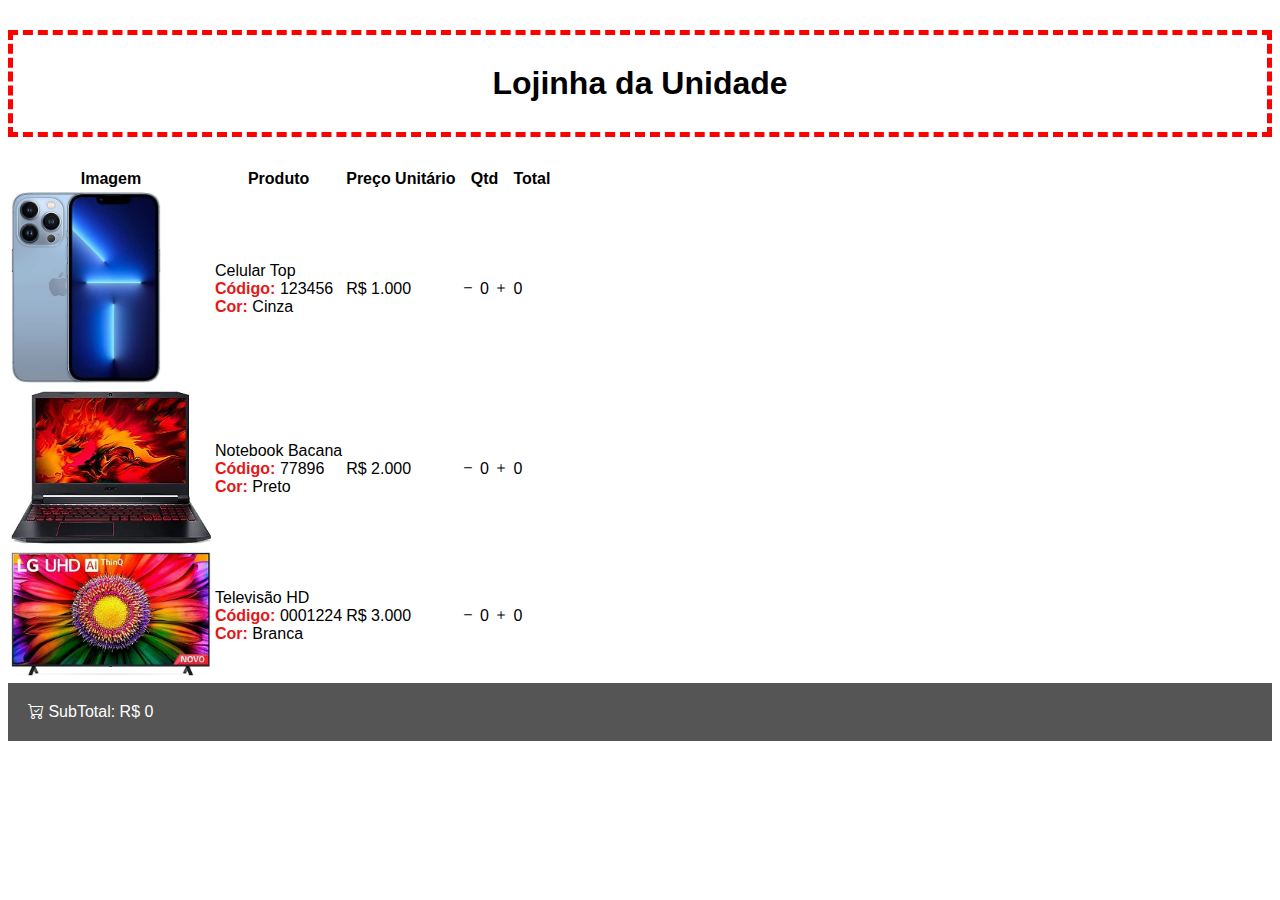
<file: index.html>
<!DOCTYPE html>
<html>
<head>
    <title>Lojinha</title>
    <meta charset="UTF-8">

    <link href="https://cdn.jsdelivr.net/npm/bootstrap@5.3.2/dist/css/bootstrap.min.css" rel="stylesheet" integrity="sha384-T3c6CoIi6uLrA9TneNEoa7RxnatzjcDSCmG1MXxSR1GAsXEV/Dwwykc2MPK8M2HN" crossorigin="anonymous">
    <link rel="stylesheet" href="https://cdn.jsdelivr.net/npm/bootstrap-icons@1.11.1/font/bootstrap-icons.css">
    
    <link rel="stylesheet" href="CSS/style.css">

    <script src="js/funcoes.js"></script>
</head>
<body>
    <div class="container">
        <h1> <i id="cifrao" class="bi bi-currency"></i> Lojinha da Unidade</h1>
        <table class="table table-hover">
            <thead>
                <tr>
                    <th>Imagem</th>
                    <th>Produto</th>
                    <th>Preço Unitário</th>
                    <th>Qtd</th>
                    <th>Total</th>
                </tr>
            </thead>
            <tbody>
                <tr>
                    <td>
                        <img src="img/produto_1.jpg" alt="produto 1" width="150">
                    </td>
                    <td>
                        <div>Celular Top</div>
                        <div><span class="produto-item">Código: </span> 123456</div>
                        <div><span class="produto-item">Cor: </span> <span> Cinza</span></div>
                    </td>
                    <td id="valor_1">R$ 1.000</td>
                    <td>
                        <span class="badge bg-danger" onclick="alterarquantidade(1 ,'-')"><i class="bi bi-dash"></i></span>
                        <span id="quantidade_1">0</span>
                        <span class="badge bg-success" onclick="alterarquantidade(1, '+')"><i class="bi bi-plus"></i></span>
                    </td>
                    <td id="total_1">0</td>
                </tr>
                <tr>
                    <td>
                        <img src="img/produto_2.jpg" alt="produto 2" width="200">
                    </td>
                    <td>
                        <div>Notebook Bacana</div>
                        <div><span class="produto-item">Código: </span>77896</div>
                        <div><span class="produto-item">Cor:</span> <span>Preto</span></div>
                    </td>
                    <td id="valor_2">R$ 2.000</td>
                    <td>
                        <span class="badge bg-danger" onclick="alterarquantidade(2, '-')"><i class="bi bi-dash"></i></span>
                        <span id="quantidade_2">0</span>
                        <span class="badge bg-success" onclick="alterarquantidade(2, '+')"><i class="bi bi-plus"></i></span>
                    </td>
                    <td id="total_2">0</td> 
                </tr>
                <tr>
                    <td>
                        <img src="img/produto_3.jpg" alt="produto 3" width="200">
                    </td>
                    <td>
                        <div>Televisão HD</div>
                        <div><span class="produto-item">Código: </span>0001224</div>
                        <div><span class="produto-item">Cor: </span> <span>Branca</span></div>
                    </td>
                    <td id="valor_3">R$ 3.000</td>
                    <td>
                        <span class="badge bg-danger" onclick="alterarquantidade(3, '-')"><i class="bi bi-dash"></i></span>
                        <span id="quantidade_3">0</span>
                        <span class="badge bg-success" onclick="alterarquantidade(3, '+')"><i class="bi bi-plus"></i></span>
                    </td>
                    <td id="total_3">0</td>
                </tr>
            </tbody>
        </table>
        <footer class="text-center">
            <span><i class="bi bi-cart-check"></i> SubTotal: <span id="SubTotal">R$ 0</span></span>
        </footer>
    </div>
</body>
</html>
</file>
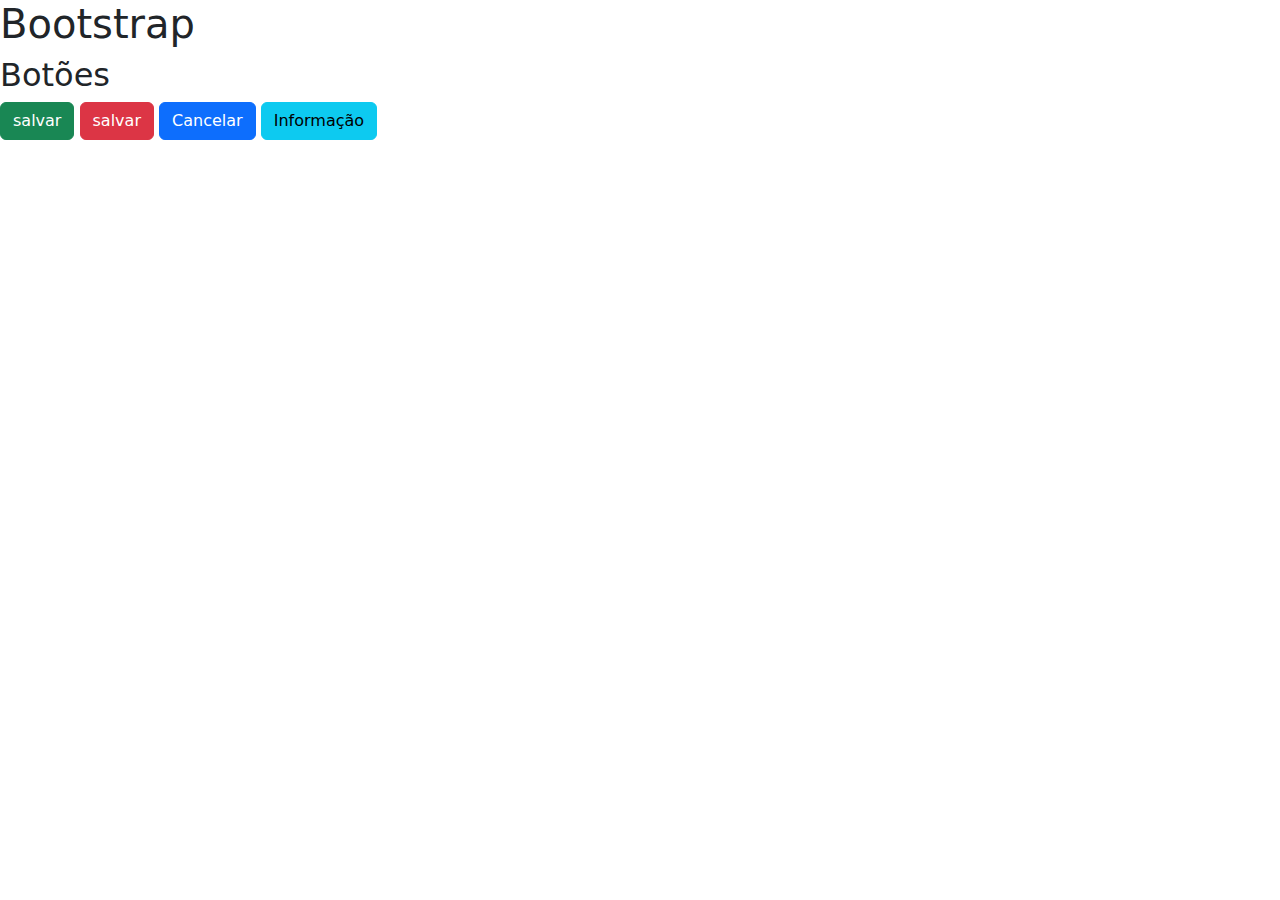
<file: bootstrap.html>
<!DOCTYPE html>
<html>
    <head>
        <meta charset="UTF-8">
        <title>BootStrap</title>

        <link rel="stylesheet" href="CSS/bootstrap.css">


    </head>
    <body>
        <h1>Bootstrap</h1>

        <h2>Botões</h2>

        <input class="btn btn-success" type="button" value="salvar">
        <button class="btn btn-danger" type="button">salvar</button>
        <button class="btn btn-primary" type="button">Cancelar</button>

        <button class="btn btn-info" >Informação</button>

    </body>
</html>
</file>
<file: CSS/style.css>
*{
    font-family: Arial, Helvetica, sans-serif;
}
h1{
    border: red dashed 5px;
    margin: 30px 0;
    padding: 30px 20px;
    text-align: center;
}
#cifrao{
    color:green ;
}

footer{
    background-color: #555555;
    color:#ffff ;
    padding: 20px;
}

.produto-item{
    color: rgb(230, 23, 23);
    font-weight: bold;
}
</file>
